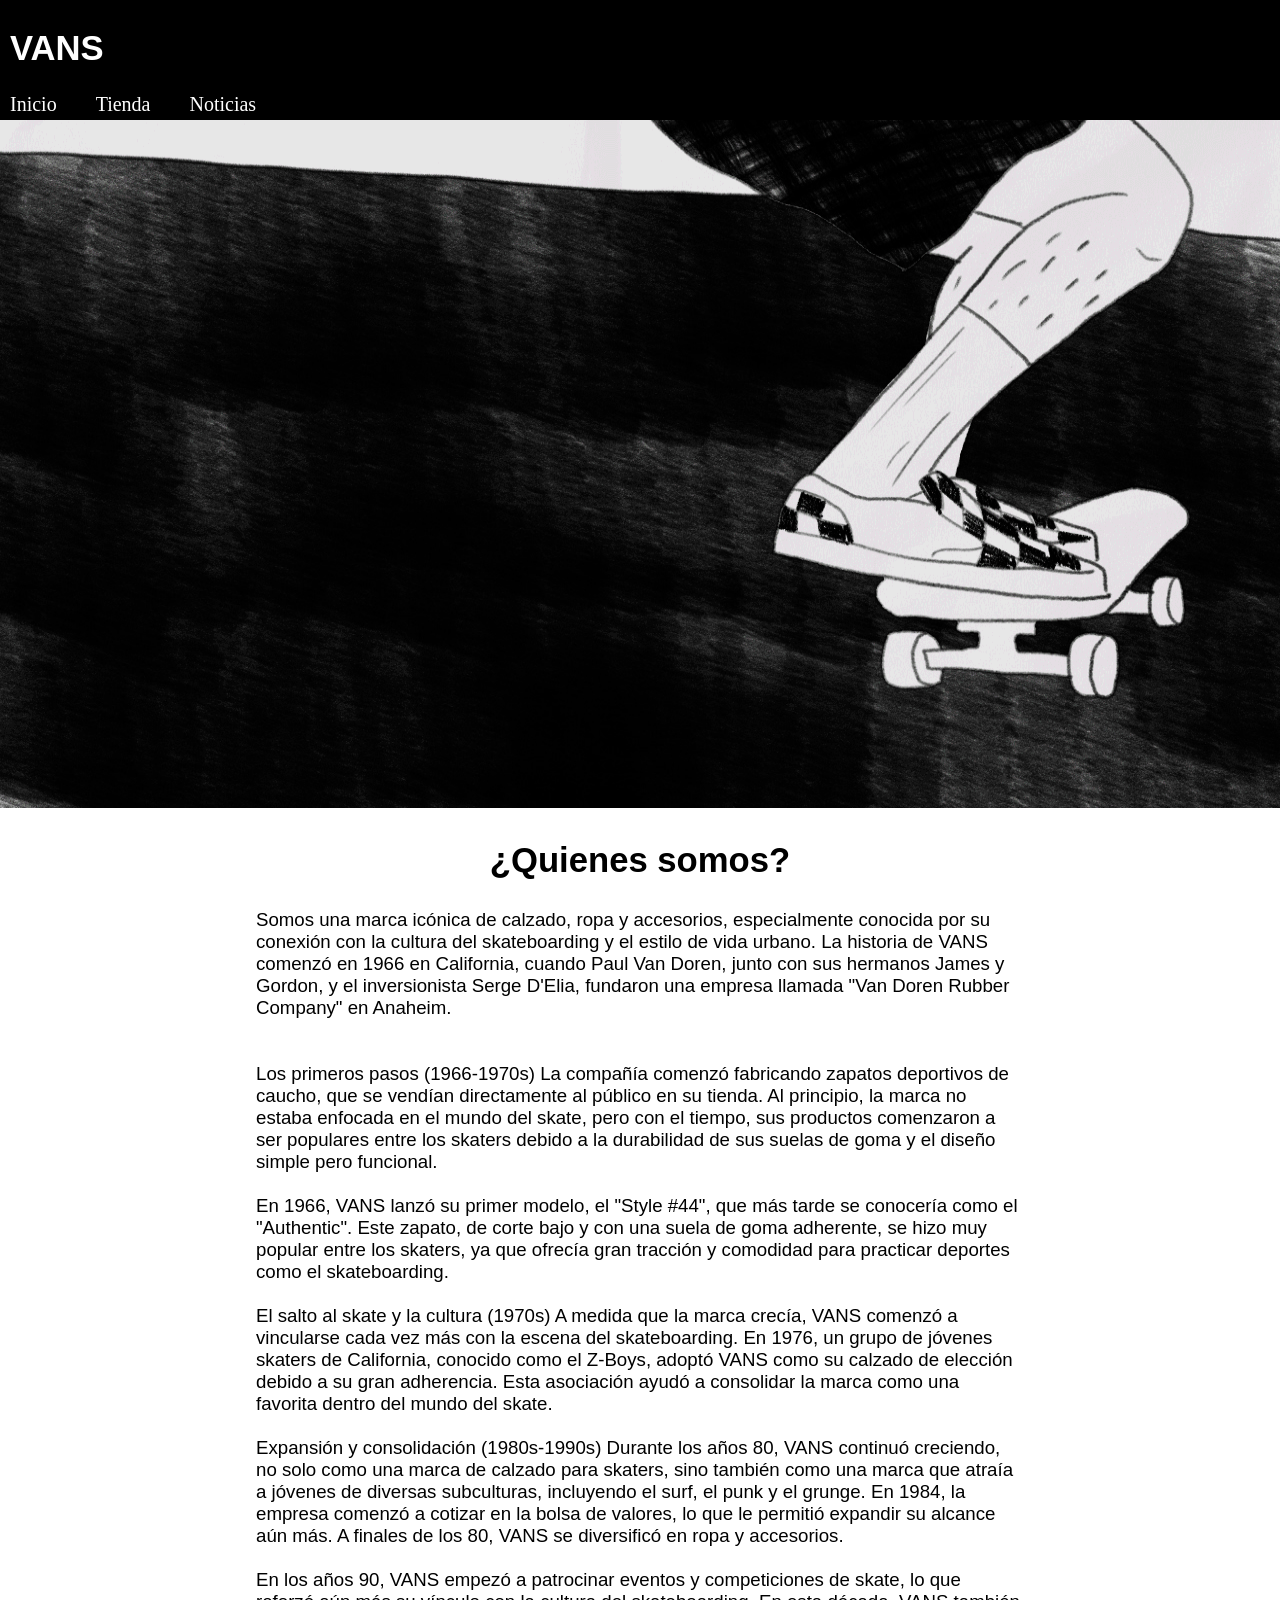
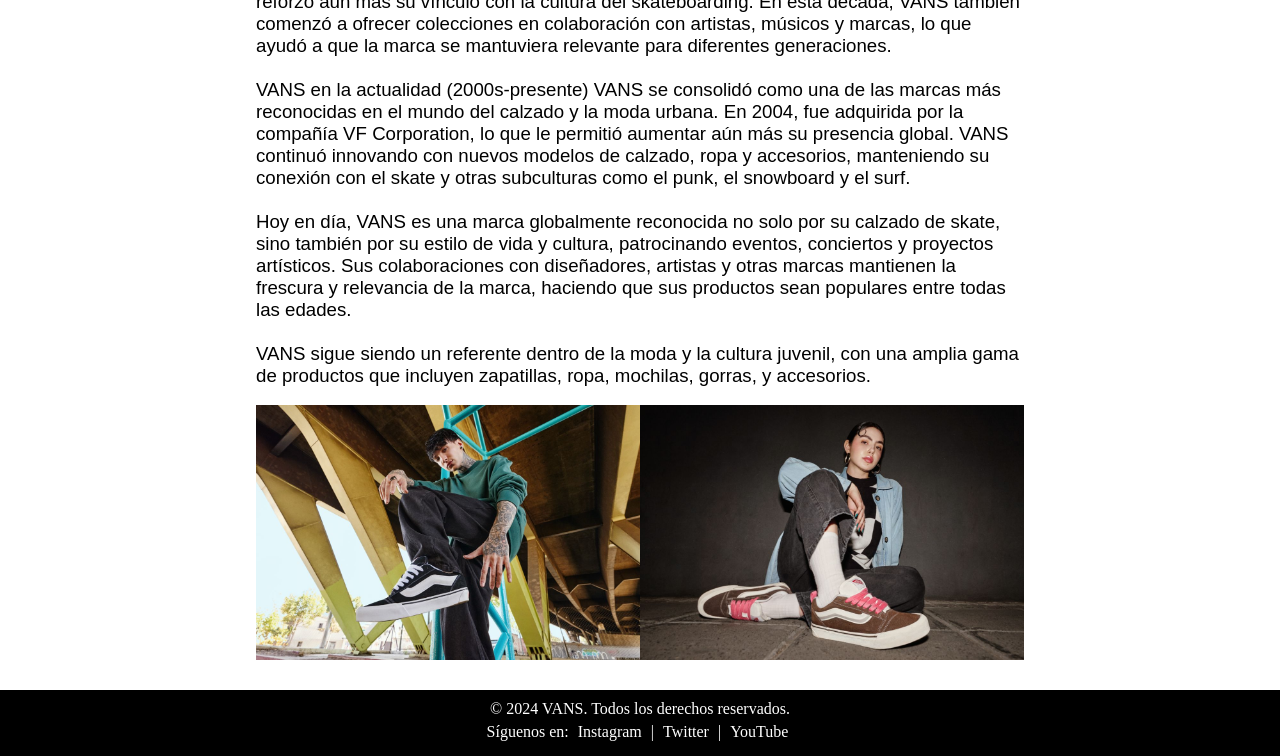
<file: index.html>
<!DOCTYPE html>
<html>
<head > 
<meta charset="utf-8"> 
<meta name="description" content="Vans of the wall">
<meta name="author" content="Jesús">
<link rel="stylesheet" href="Hoja de estilos CSS.css">
<title>Página web Vans</title>
</head>
<header class="cabeza">
    <h1 class="tipo">VANS</h1>
    <nav>
        <ul class="ul">
            <li class="iniciomargen"><a href="index.html" class="iniciotexto">Inicio</a></li>
            <li class="iniciomargen"><a href="Galería vans.html" class="iniciotexto">Tienda</a></li>
            <li class="iniciomargen"><a href="Noticias vans.html" class="iniciotexto">Noticias</a></li>
    </nav>
</header>

<body class="body">
    <img src="Imágenes Vans/gif vans.gif" style="width: 100%; height: 700px; margin-top: 100px;">
    <h2 class="bienvenido">¿Quienes somos?</h2>
        <p class="p">Somos una marca icónica de calzado, ropa y accesorios, especialmente conocida por su conexión con la cultura del skateboarding y el estilo de vida urbano. La historia de VANS comenzó en 1966 en California, cuando Paul Van Doren, junto con sus hermanos James y Gordon, y el inversionista Serge D'Elia, fundaron una empresa llamada "Van Doren Rubber Company" en Anaheim.<br><br><br>

            Los primeros pasos (1966-1970s)
            La compañía comenzó fabricando zapatos deportivos de caucho, que se vendían directamente al público en su tienda. Al principio, la marca no estaba enfocada en el mundo del skate, pero con el tiempo, sus productos comenzaron a ser populares entre los skaters debido a la durabilidad de sus suelas de goma y el diseño simple pero funcional.<br><br>
            
            En 1966, VANS lanzó su primer modelo, el "Style #44", que más tarde se conocería como el "Authentic". Este zapato, de corte bajo y con una suela de goma adherente, se hizo muy popular entre los skaters, ya que ofrecía gran tracción y comodidad para practicar deportes como el skateboarding.<br><br>
            
            El salto al skate y la cultura (1970s)
            A medida que la marca crecía, VANS comenzó a vincularse cada vez más con la escena del skateboarding. En 1976, un grupo de jóvenes skaters de California, conocido como el Z-Boys, adoptó VANS como su calzado de elección debido a su gran adherencia. Esta asociación ayudó a consolidar la marca como una favorita dentro del mundo del skate.<br><br>
            
            Expansión y consolidación (1980s-1990s)
            Durante los años 80, VANS continuó creciendo, no solo como una marca de calzado para skaters, sino también como una marca que atraía a jóvenes de diversas subculturas, incluyendo el surf, el punk y el grunge. En 1984, la empresa comenzó a cotizar en la bolsa de valores, lo que le permitió expandir su alcance aún más. A finales de los 80, VANS se diversificó en ropa y accesorios.<br><br>
            
            En los años 90, VANS empezó a patrocinar eventos y competiciones de skate, lo que reforzó aún más su vínculo con la cultura del skateboarding. En esta década, VANS también comenzó a ofrecer colecciones en colaboración con artistas, músicos y marcas, lo que ayudó a que la marca se mantuviera relevante para diferentes generaciones.<br><br>
            
            VANS en la actualidad (2000s-presente)
            VANS se consolidó como una de las marcas más reconocidas en el mundo del calzado y la moda urbana. En 2004, fue adquirida por la compañía VF Corporation, lo que le permitió aumentar aún más su presencia global. VANS continuó innovando con nuevos modelos de calzado, ropa y accesorios, manteniendo su conexión con el skate y otras subculturas como el punk, el snowboard y el surf.<br><br>
            
            Hoy en día, VANS es una marca globalmente reconocida no solo por su calzado de skate, sino también por su estilo de vida y cultura, patrocinando eventos, conciertos y proyectos artísticos. Sus colaboraciones con diseñadores, artistas y otras marcas mantienen la frescura y relevancia de la marca, haciendo que sus productos sean populares entre todas las edades.<br><br>
            
            VANS sigue siendo un referente dentro de la moda y la cultura juvenil, con una amplia gama de productos que incluyen zapatillas, ropa, mochilas, gorras, y accesorios.
             
            </p>
    <div class="margin">
        <img src="Imágenes Vans/Imagen 1 Home.jpg" class="foto1">
        <img src="Imágenes Vans/Imagen 2 Home.jpg" class="foto1">
    </div>   
          
 </body>
<footer class="foot">
    <p class="empresa"> &copy; 2024 VANS. Todos los derechos reservados.</p>
    <p class="siguenos">Síguenos en:
       <a href="https://www.instagram.com/vans_europe/" class="Instagram">Instagram</a> |
       <a href="https://x.com/account/access" class="twitter">Twitter</a> |
       <a href="https://www.youtube.com/user/VansShoes66" class="YouTube">YouTube</a>
        </p>
</footer>
</html>
</file>
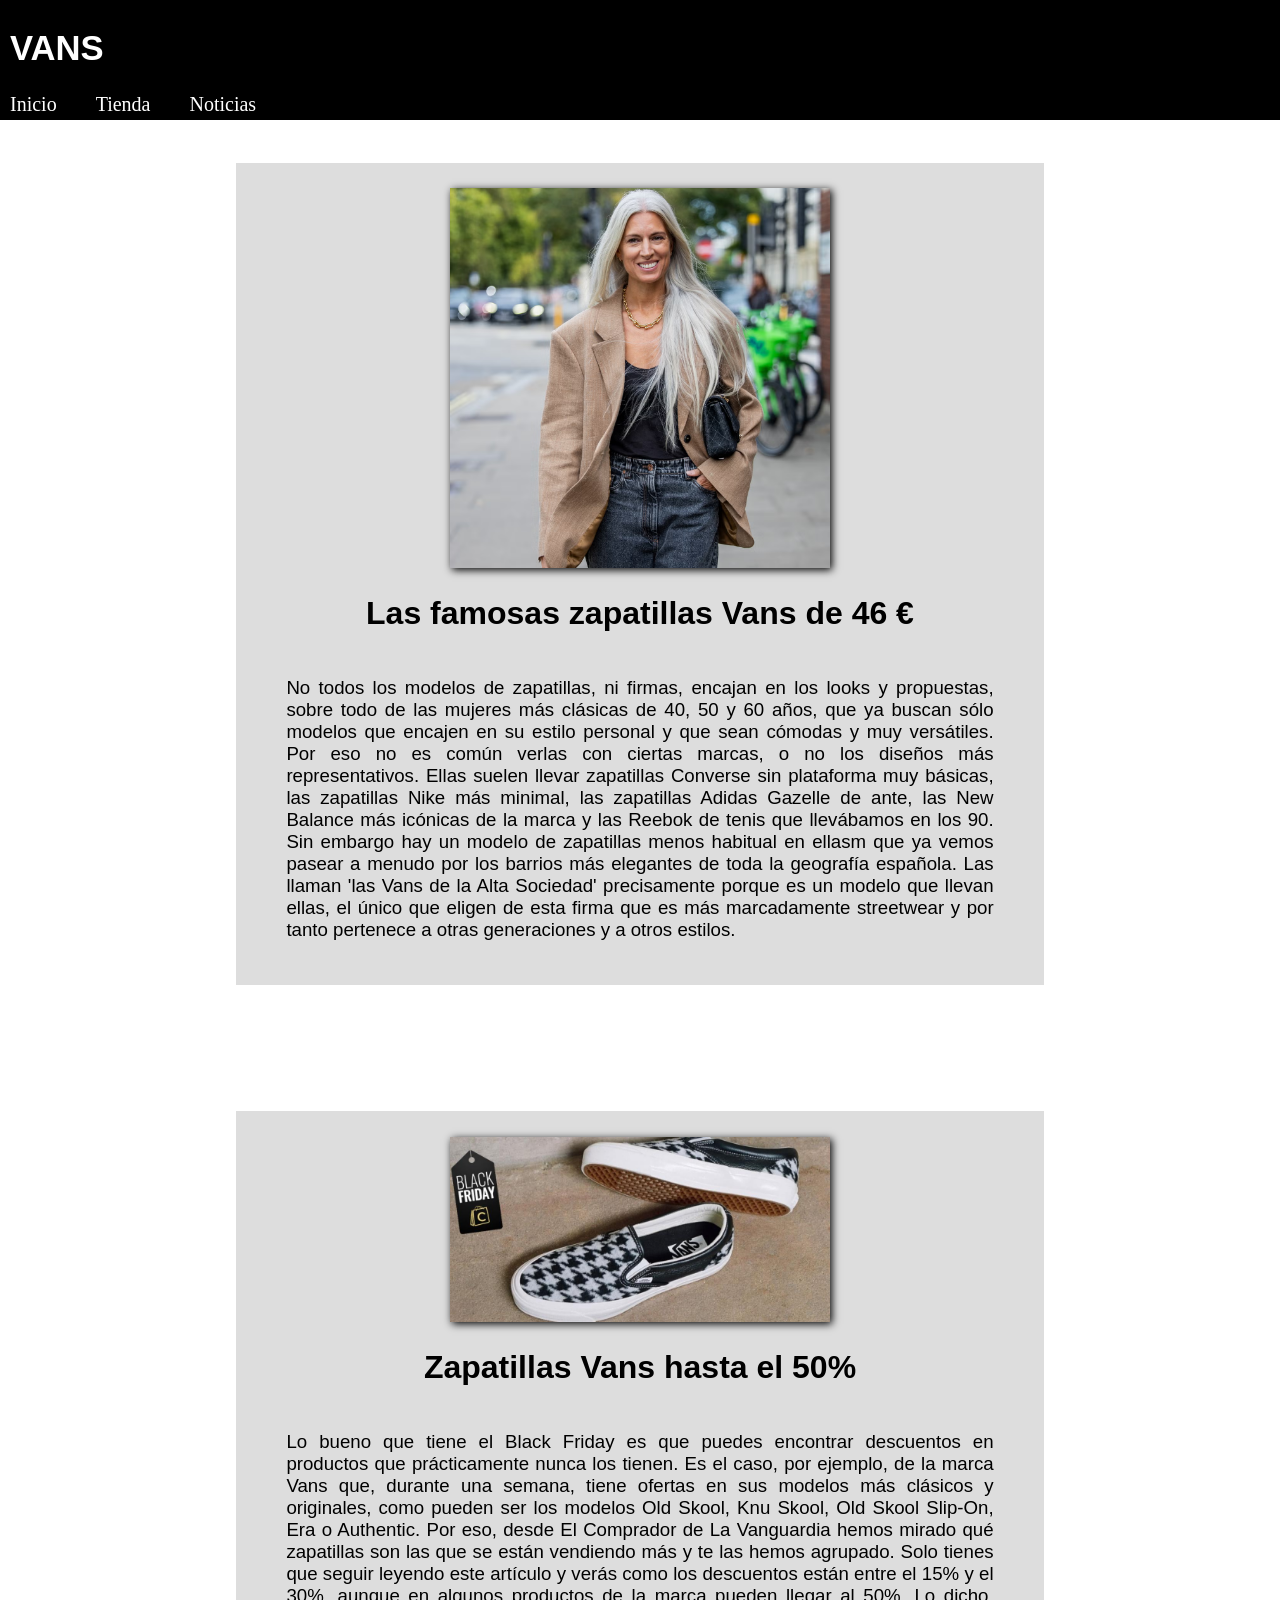
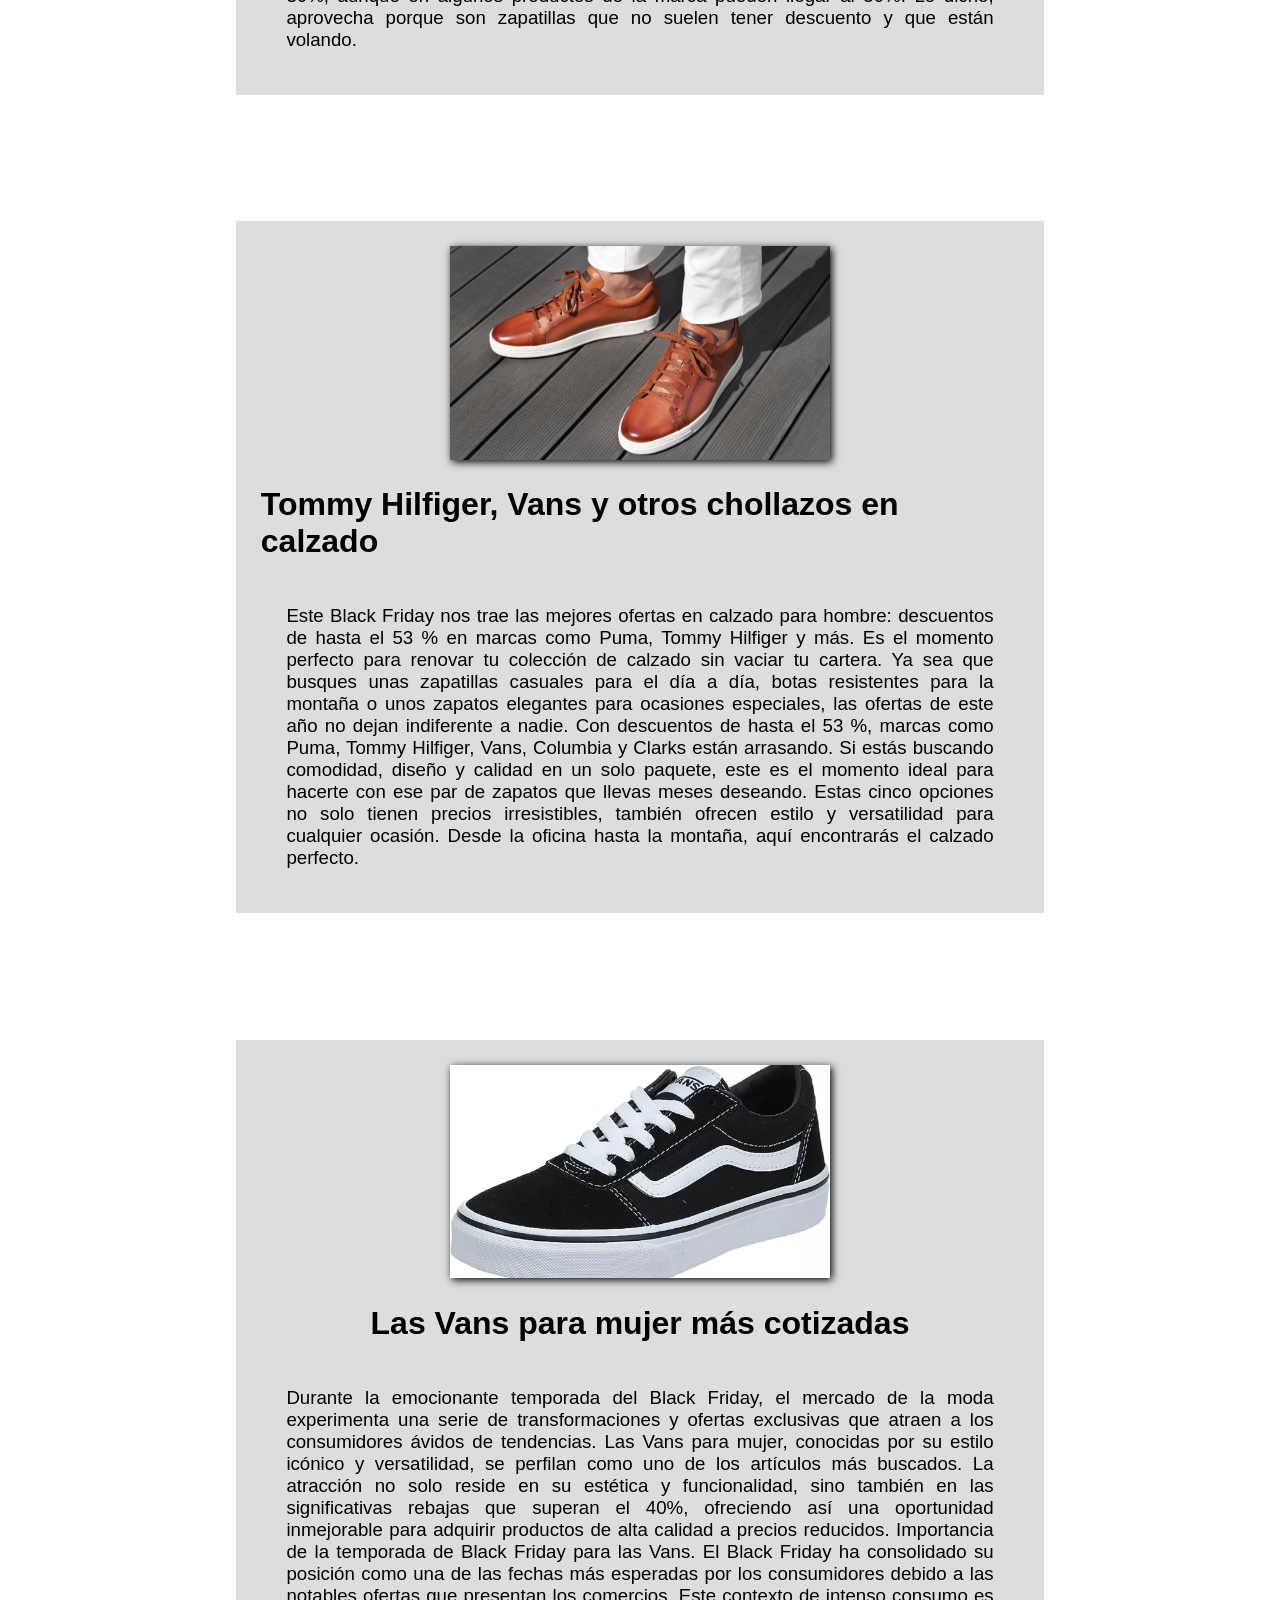
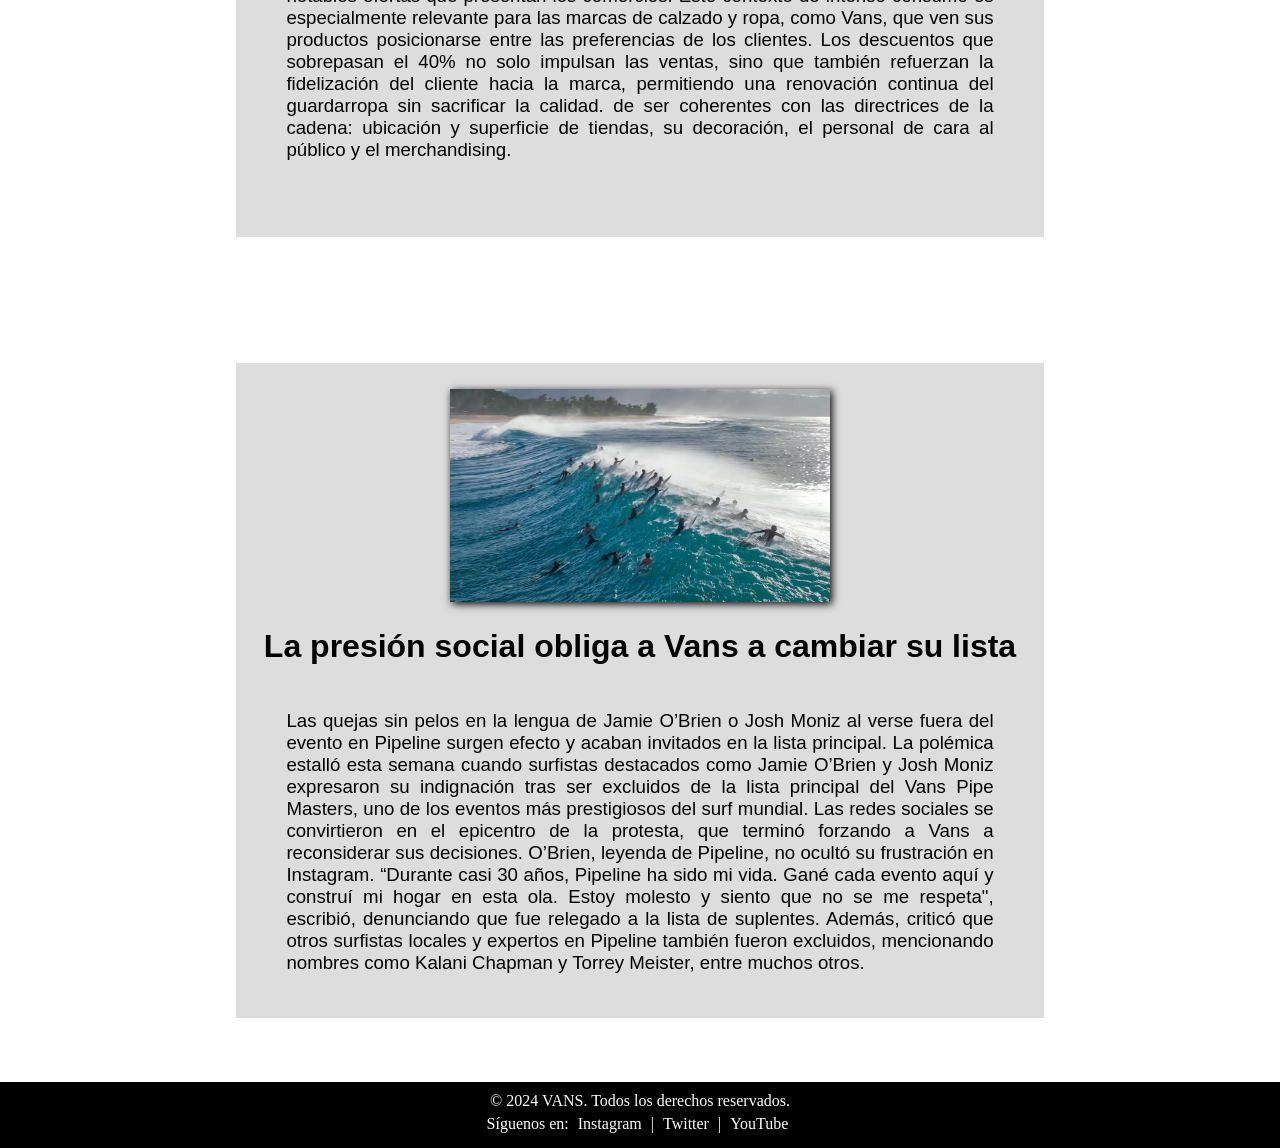
<file: Noticias vans.html>
<!DOCTYPE html>
<html>
<head > 
<meta charset="utf-8"> 
<meta name="description" content="Vans of the wall">
<meta name="author" content="Jesús">
<link rel="stylesheet" href="Hoja de estilos CSS.css">
<title>Página web Vans</title>
</head>
<header class="cabeza">
    <h1 class="tipo">VANS</h1>
    <nav>
        <ul class="ul">
            <li class="iniciomargen"><a href="index.html" class="iniciotexto">Inicio</a></li>
            <li class="iniciomargen"><a href="Galería vans.html" class="iniciotexto">Tienda</a></li>
            <li class="iniciomargen"><a href="Noticias vans.html" class="iniciotexto">Noticias</a></li>
    </nav>
</header>
<body>
    <div class="noticias"> 
        <div class="noticias1">
            <img class="imagenoticias" src="Imágenes Vans/Noticia 1.avif" alt="noticia">
            <h2>Las famosas zapatillas Vans de 46 €</h2>
            <p class="p1">No todos los modelos de zapatillas, ni firmas, encajan en los looks y propuestas, sobre todo de las mujeres más clásicas de 40, 50 y 60 años, que ya buscan sólo modelos que encajen en su estilo personal y que sean cómodas y muy versátiles. Por eso no es común verlas con ciertas marcas, o no los diseños más representativos.

                Ellas suelen llevar zapatillas Converse sin plataforma muy básicas, las zapatillas Nike más minimal, las zapatillas Adidas Gazelle de ante, las New Balance más icónicas de la marca y las Reebok de tenis que llevábamos en los 90. Sin embargo hay un modelo de zapatillas menos habitual en ellasm que ya vemos pasear a menudo por los barrios más elegantes de toda la geografía española.
                
                Las llaman 'las Vans de la Alta Sociedad' precisamente porque es un modelo que llevan ellas, el único que eligen de esta firma que es más marcadamente streetwear y por tanto pertenece a otras generaciones y a otros estilos.
               </p>
        </div>
        <div class="noticias1">
            <img class="imagenoticias" src="Imágenes Vans\Noticia 2.jpeg" alt="noticia 1">
            <h2>Zapatillas Vans hasta el 50%</h2>
            <p class="p1">Lo bueno que tiene el Black Friday es que puedes encontrar descuentos en productos que prácticamente nunca los tienen. Es el caso, por ejemplo, de la marca Vans que, durante una semana, tiene ofertas en sus modelos más clásicos y originales, como pueden ser los modelos Old Skool, Knu Skool, Old Skool Slip-On, Era o Authentic. Por eso, desde El Comprador de La Vanguardia hemos mirado qué zapatillas son las que se están vendiendo más y te las hemos agrupado.
                Solo tienes que seguir leyendo este artículo y verás como los descuentos están entre el 15% y el 30%, aunque en algunos productos de la marca pueden llegar al 50%. Lo dicho, aprovecha porque son zapatillas que no suelen tener descuento y que están volando.
               </p>
        </div>        <div class="noticias1">
            <img class="imagenoticias" src="Imágenes Vans\Noticia 3.webp" alt="noticia 2">
            <h2>Tommy Hilfiger, Vans y otros chollazos en calzado </h2>
            <p class="p1">Este Black Friday nos trae las mejores ofertas en calzado para hombre: descuentos de hasta el 53 % en marcas como Puma, Tommy Hilfiger y más.
                Es el momento perfecto para renovar tu colección de calzado sin vaciar tu cartera. Ya sea que busques unas zapatillas casuales para el día a día, botas resistentes para la montaña o unos zapatos elegantes para ocasiones especiales, las ofertas de este año no dejan indiferente a nadie. Con descuentos de hasta el 53 %, marcas como Puma, Tommy Hilfiger, Vans, Columbia y Clarks están arrasando.
                Si estás buscando comodidad, diseño y calidad en un solo paquete, este es el momento ideal para hacerte con ese par de zapatos que llevas meses deseando. Estas cinco opciones no solo tienen precios irresistibles, también ofrecen estilo y versatilidad para cualquier ocasión. Desde la oficina hasta la montaña, aquí encontrarás el calzado perfecto.
               </p>
        </div>        <div class="noticias1">
            <img class="imagenoticias" src="Imágenes Vans\Noticia 4.webp" alt="noticia 3">
            <h2>Las Vans para mujer más cotizadas</h2>
            <p class="p1">Durante la emocionante temporada del Black Friday, el mercado de la moda experimenta una serie de transformaciones y ofertas exclusivas que atraen a los consumidores ávidos de tendencias. Las Vans para mujer, conocidas por su estilo icónico y versatilidad, se perfilan como uno de los artículos más buscados. La atracción no solo reside en su estética y funcionalidad, sino también en las significativas rebajas que superan el 40%, ofreciendo así una oportunidad inmejorable para adquirir productos de alta calidad a precios reducidos.

                Importancia de la temporada de Black Friday para las Vans.
                El Black Friday ha consolidado su posición como una de las fechas más esperadas por los consumidores debido a las notables ofertas que presentan los comercios. Este contexto de intenso consumo es especialmente relevante para las marcas de calzado y ropa, como Vans, que ven sus productos posicionarse entre las preferencias de los clientes. Los descuentos que sobrepasan el 40% no solo impulsan las ventas, sino que también refuerzan la fidelización del cliente hacia la marca, permitiendo una renovación continua del guardarropa sin sacrificar la calidad. de ser coherentes con las directrices de la cadena: ubicación y superficie de tiendas, su decoración, el personal de cara al público y el merchandising.
               </p>
               </p>
        </div>        <div class="noticias1">
            <img class="imagenoticias" src="Imágenes Vans\Noticia 5.avif" alt="noticia 4">
            <h2>La presión social obliga a Vans a cambiar su lista </h2>
            <p class="p1">Las quejas sin pelos en la lengua de Jamie O’Brien o Josh Moniz al verse fuera del evento en Pipeline surgen efecto y acaban invitados en la lista principal.
                La polémica estalló esta semana cuando surfistas destacados como Jamie O’Brien y Josh Moniz expresaron su indignación tras ser excluidos de la lista principal del Vans Pipe Masters, uno de los eventos más prestigiosos del surf mundial. Las redes sociales se convirtieron en el epicentro de la protesta, que terminó forzando a Vans a reconsiderar sus decisiones.

O’Brien, leyenda de Pipeline, no ocultó su frustración en Instagram. “Durante casi 30 años, Pipeline ha sido mi vida. Gané cada evento aquí y construí mi hogar en esta ola. Estoy molesto y siento que no se me respeta", escribió, denunciando que fue relegado a la lista de suplentes. Además, criticó que otros surfistas locales y expertos en Pipeline también fueron excluidos, mencionando nombres como Kalani Chapman y Torrey Meister, entre muchos otros.
               </p>
        </div>
    </div>
</body>
<footer class="foot">
    <p class="empresa"> &copy; 2024 VANS. Todos los derechos reservados.</p>
    <p class="siguenos">Síguenos en:
       <a href="https://www.instagram.com/vans_europe/" class="Instagram">Instagram</a> |
       <a href="https://x.com/account/access" class="twitter">Twitter</a> |
       <a href="https://www.youtube.com/user/VansShoes66" class="YouTube">YouTube</a>
        </p>
</footer>
</html>
</file>
<file: Hoja de estilos CSS.css>
.cabeza{
            background-color: #000000;
             color: white; 
            height: 120px;
            position: fixed; top: 0px; left: 0px; right: 0px;
            line-height: 100%;
        }
        .tipo{
            margin-left: 10px;
            font-family: Arial, Helvetica, sans-serif;
            line-height: 50px;
            font-size: 26pt;
        }
        .ul{list-style-type: none; 
            padding: 0;
        }
        .iniciomargen{
            display: inline;
            margin-right: 15px;
        }
        .iniciotexto{
            color: white; 
            text-decoration: none;
            padding: 10px;
            font-size: 15pt;

        }
        
        .iniciotexto:hover{
            text-decoration: underline;
        }
    
        .p{
            font-family:Arial, Helvetica, sans-serif; 
            color: #000000; 
            width: 60%; 
            font-size: 14pt;
            margin-left: 20%;
            margin-right: 20%;
        }
        .body{
            background-color: rgb(255, 255, 255);
            margin-left: 0;
            margin-right: 0;
        }
        .margin{
            display: flex;
            justify-content: center;
            flex-wrap: wrap;
        }
        .bienvenido{
            font-family:'Arial Narrow Bold', sans-serif;
            color: #000000;
            text-align: center;
            font-size: 26pt;
        }
        .ofrecemos{
            font-family: Verdana, Geneva, Tahoma, sans-serif; 
            color:#a3a3a3;
            width: 600px;
        }
        .foto1{
            width: 30%;
            margin-bottom: 30px;
            
        }
        .foot{
            background-color:#000000; 
            color: white; 
            text-align: center; 
            padding: 10px;
            position: absolute; right: 0; left: 0;
        }
        .empresa{
            margin: 0px;
        }
        .siguenos{
            margin: 5px 0;
        }
        .Instagram{
            color: white;
            text-decoration: none;
            margin: 5px;
        }
        .twitter{
            color: white; 
            text-decoration: none;
            margin: 5px;
        }
        .YouTube{
            color: white; 
            text-decoration: none;
            margin: 5px;
        }
        .noticias{
            display: flex; 
            flex-wrap:wrap; 
            justify-content: center; 
            margin-top: 100px;
            flex-direction: column;
            align-items: center;
        }
        .noticias1{
            background-color: rgb(221, 221, 221);
            width: 60%;
            margin: 5%;
            padding: 2%;
            display: flex;
            flex-direction: column;
            align-items: center;
        }
        .imagenoticias{
            width: 50%;
            box-shadow: 2px 2px 8px rgb(0, 0, 0);
        } 
        .imagenoticias:hover{
            box-shadow: 2px 2px 8px rgb(88, 88, 88);
        }
        .p1{ 
            font-size: 14pt;
            text-align: justify ;
            color: rgb(0, 0, 0);
            font-family: Arial, Helvetica, sans-serif;
            margin-left: 2vw;
            margin-right: 2vw;
        }
        h2{
            font-size: 24pt;
            font-family: Arial, Helvetica, sans-serif;
        }
        .galeria {
            padding: 50px;
            margin-top: 100px;
            margin-left: 0;
            margin-right: 0;
        }
        
        .galeria1 {
          display: grid;
          grid-template-columns: 1fr 1fr 1fr 1fr 1fr;
          gap: 30px;
          justify-content: center;
        }
        
        .galeria2 {
          text-align: left;
          text-decoration: none;
          
        }

        .galeria2:hover{
            box-shadow: 2px 2px 8px rgb(88, 88, 88);
        }
        
        .galeria3 {
          width: 100%;
          height: auto;
        }
        
        .galeria4 {
          font-family: Arial, Helvetica, sans-serif;
          font-size: 14pt;
          color: #000000;
          margin-top: 5px;
          font-weight: 900;
        }
        .galeria5 {
            font-family: Arial, Helvetica, sans-serif;
            font-size: 14pt;
            color: #000000;
            margin-top: 0;
          }
</file>
